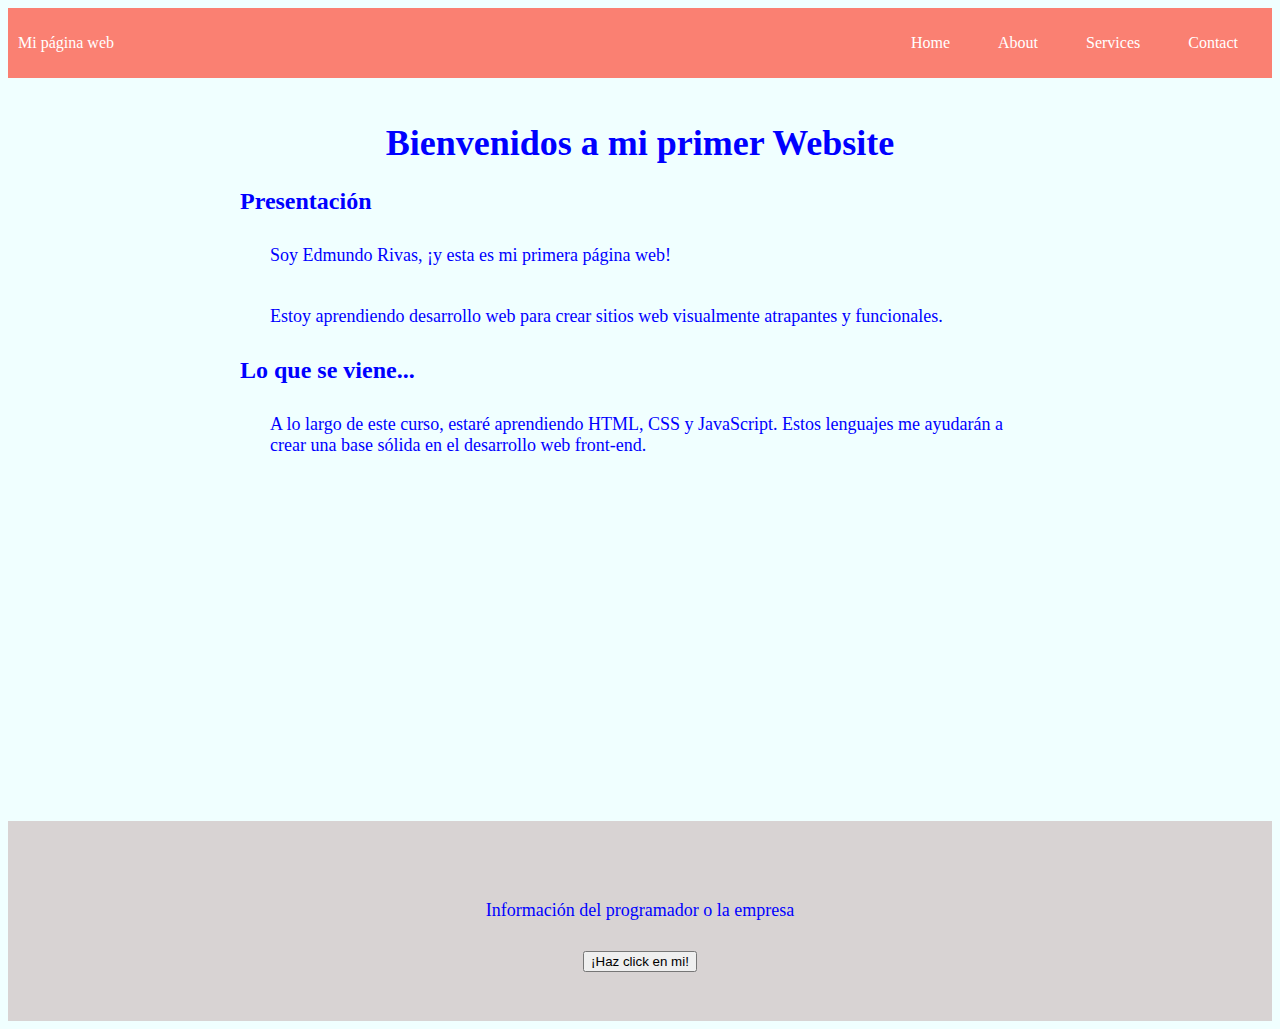
<file: index.html>
<DOCTYPE class="html"></DOCTYPE>
<html>
    <head>
        <meta charset="utf-8">
        <title>Mi primera página Web</title>
        <link rel= "stylesheet" type="text/css" href="styles.css">
    </head>
    <body>
        <header class="container-nav">
            <nav class="navbar" role="navigation">
            <a href="Mi primer website.html" class="brand">Mi página web</a>
            <ul class="nav-links">
                <li><a href="Mi primer website.html">Home</a></li>
                <li><a href="about.html">About</a></li>
                <li><a href="services.html">Services</a></li>
                <li><a href="contact.html">Contact</a></li>
            </ul>
            </nav>
            <button class="button-menu-toggle">Menu</button>
        </header>
    <main>
        <div class="container">
            <h1>Bienvenidos a mi primer Website</h1>
            <section>
                <h2>Presentación</h2>
                <p>Soy Edmundo Rivas, ¡y esta es mi primera página web!</p>
                <p>Estoy aprendiendo desarrollo web para crear sitios web visualmente atrapantes y funcionales.</p>
            </section>
            <section>
                <h2>Lo que se viene...</h2>
                <p>A lo largo de este curso, estaré aprendiendo HTML, CSS y JavaScript. Estos lenguajes me ayudarán a crear una base sólida en el desarrollo web front-end.</p>
            </section>
        <div class="video-container">
                <iframe width="560" height="315" src="https://www.youtube.com/embed/2NjSxQROHoI" title="YouTube video player" frameborder="0" 
            allow="accelerometer; autoplay; clipboard-write; encrypted-media; gyroscope; picture-in-picture; web-share" 
            allowfullscreen>
                </iframe>
        </div>    
            
        </div>
    </main>
    <footer>
        <p>Información del programador o la empresa</p>
        <button onClick="showAlert()" aria-label="Haz click en mi!">¡Haz click en mi!</button>    
    </footer>

<script src="script.js"></script>
    </body>
</html>
</file>
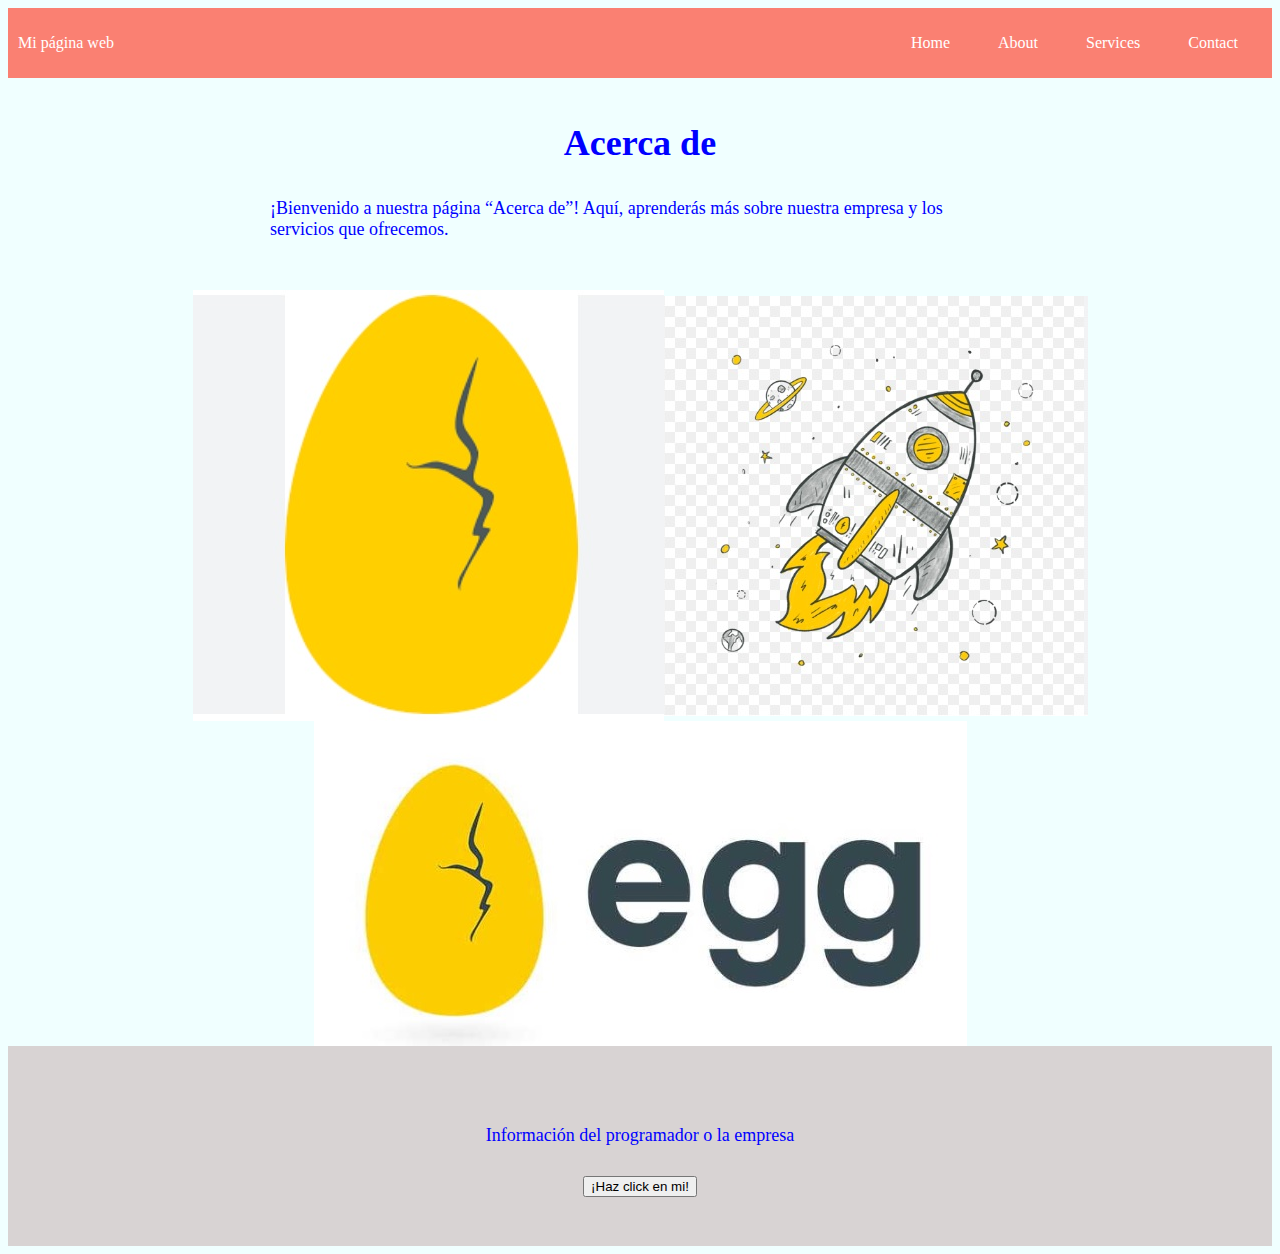
<file: about.html>
<DOCTYPE class="html"></DOCTYPE>
<html>
    <head>
        <meta charset="utf-8">
        <title>Mi primera página Web</title>
        <link rel= "stylesheet" type="text/css" href="styles.css">
    </head>
    <body>
        <header class="container-nav">
            <nav class="navbar" role="navigation">
            <a href="Mi primer website.html" class="brand">Mi página web</a>
            <ul class="nav-links">
                <li><a href="Mi primer website.html">Home</a></li>
                <li><a href="about.html">About</a></li>
                <li><a href="services.html">Services</a></li>
                <li><a href="contact.html">Contact</a></li>
            </ul>
            </nav>
            <button class="button-menu-toggle">Menu</button>
        </header>
    <main>
        <div class="container">
            <h1>Acerca de</h1>
<p>¡Bienvenido a nuestra página “Acerca de”! Aquí, aprenderás más sobre nuestra empresa y los servicios que ofrecemos.</p>
        </div>
        <div class="img-container">
            <img src="descarga1.jpg" alt="Cursos" />
            <img src="descarga2.jpg" alt="Despega Programando" />
            <img src="descarga3.jpg" alt="Unete a la comunidad" />
        </div>
    </main>

        <footer>
            <p>Información del programador o la empresa</p>
            <button onClick="showAlert()" aria-label="Haz click en mi!">¡Haz click en mi!</button>    
        </footer>
<script src="script.js"></script>
    </body>
</html>
</file>
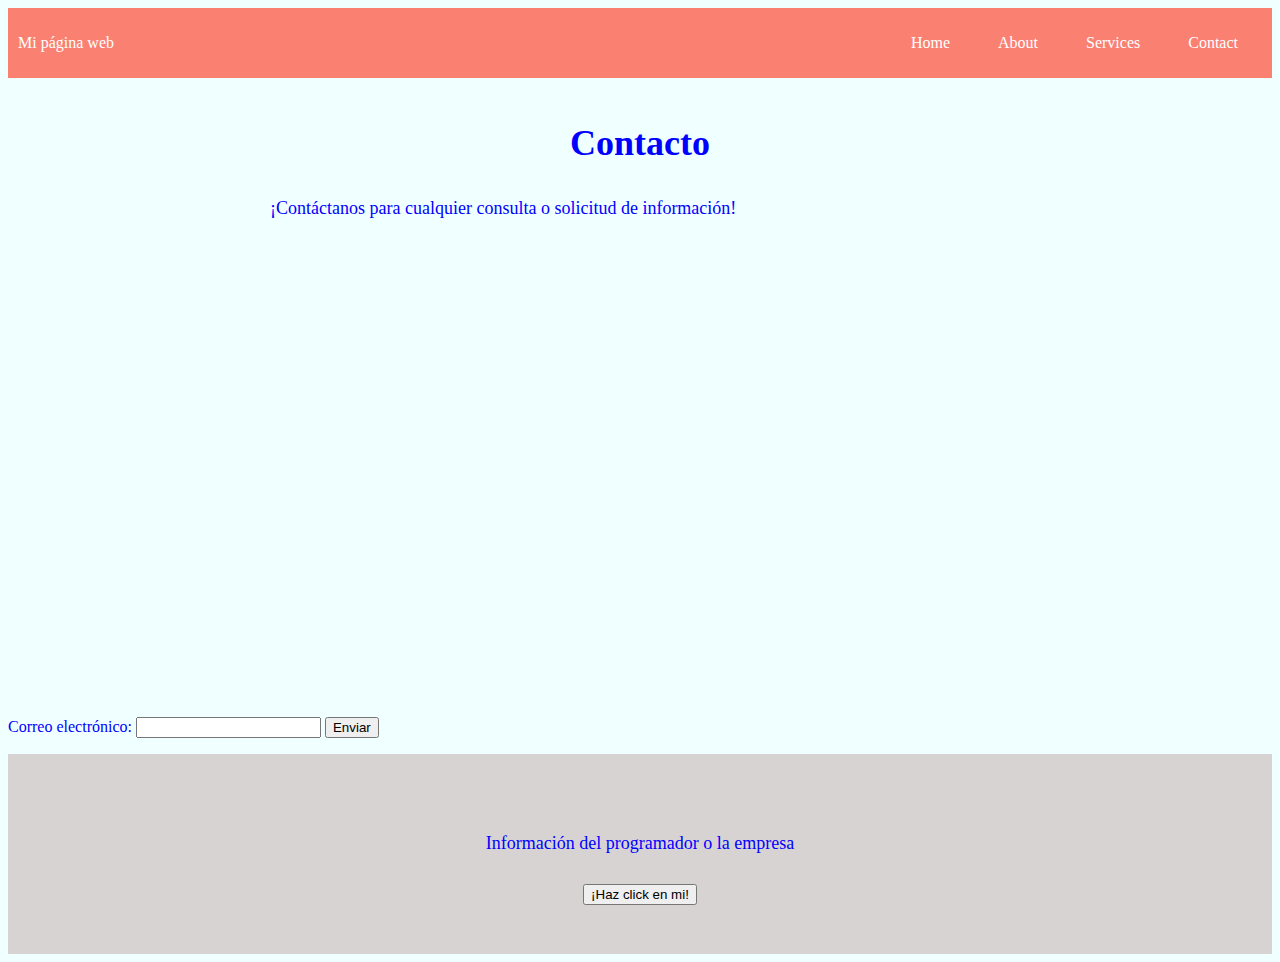
<file: contact.html>
<DOCTYPE class="html"></DOCTYPE>
<html>
    <head>
        <meta charset="utf-8">
        <title>Mi primera página Web</title>
        <link rel= "stylesheet" type="text/css" href="styles.css">
    </head>
    <body>
        <header class="container-nav">
            <nav class="navbar" role="navigation">
            <a href="Mi primer website.html" class="brand">Mi página web</a>
            <ul class="nav-links">
                <li><a href="Mi primer website.html">Home</a></li>
                <li><a href="about.html">About</a></li>
                <li><a href="services.html">Services</a></li>
                <li><a href="contact.html">Contact</a></li>
            </ul>
            </nav>
            <button class="button-menu-toggle">Menu</button>
        </header>
        <main>
            <div class="container">
                <h1>Contacto</h1>
                <p>¡Contáctanos para cualquier consulta o solicitud de información!</p>
            </div>
        </main>
        <form id="myForm">
            <label for="email">Correo electrónico:</label>
                <input type="email" id="email" name="email" required>
                <button type="submit">Enviar</button>
        </form>
        <footer>
            <p>Información del programador o la empresa</p>
            <button onClick="showAlert()" aria-label="Haz click en mi!">¡Haz click en mi!</button>    
        </footer>
<script src="script.js"></script>
    </body>
</html>
</file>
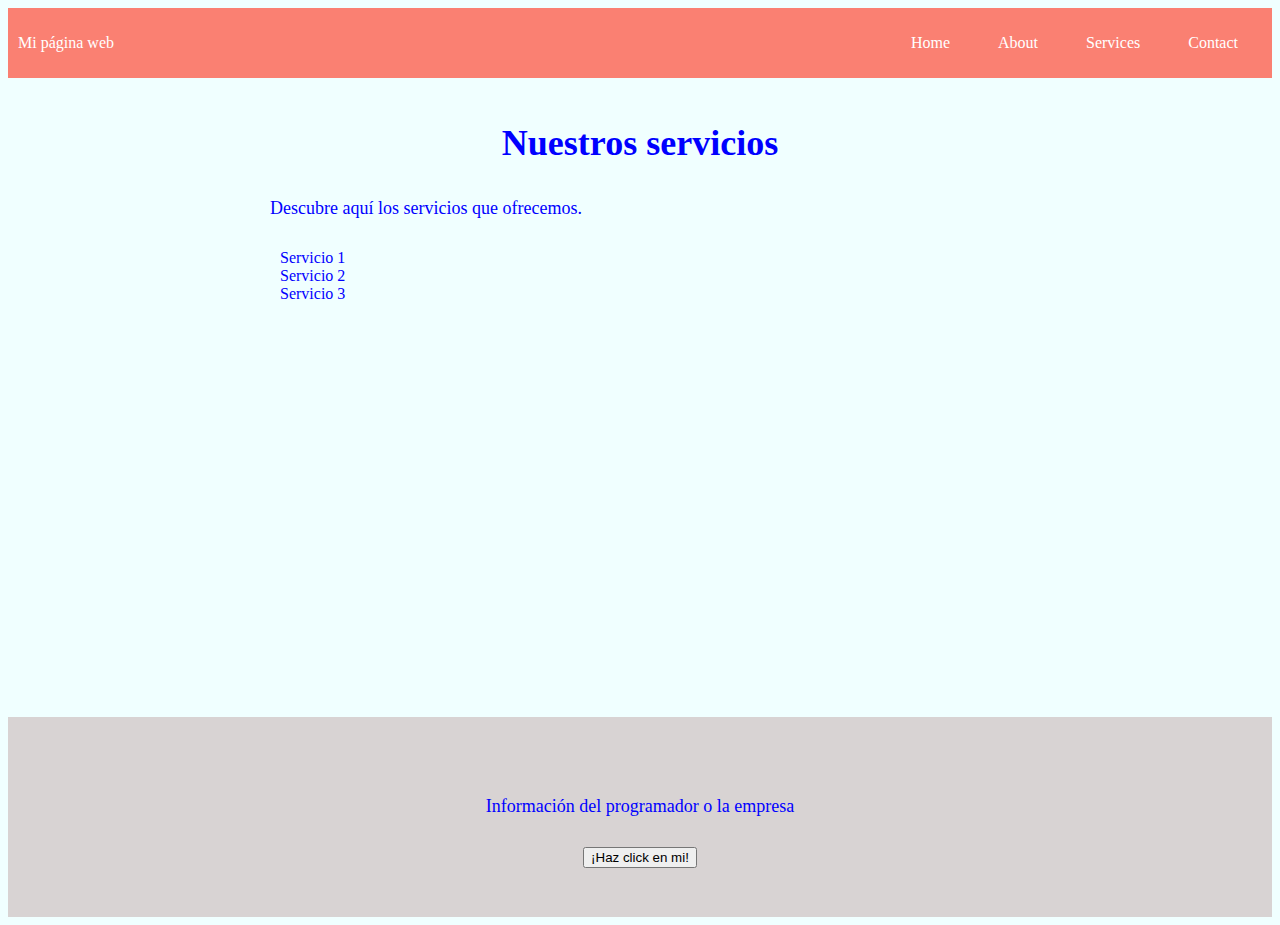
<file: services.html>
<DOCTYPE class="html"></DOCTYPE>
<html>
    <head>
        <meta charset="utf-8">
        <title>Mi primera página Web</title>
        <link rel= "stylesheet" type="text/css" href="styles.css">
    </head>
    <body>
        <header class="container-nav">
            <nav class="navbar" role="navigation">
            <a href="Mi primer website.html" class="brand">Mi página web</a>
            <ul class="nav-links">
                <li><a href="Mi primer website.html">Home</a></li>
                <li><a href="about.html">About</a></li>
                <li><a href="services.html">Services</a></li>
                <li><a href="contact.html">Contact</a></li>
            </ul>
            </nav>
            <button class="button-menu-toggle">Menu</button>
        </header>
        <main>
            <div class="container">
                <h1>Nuestros servicios</h1>
                    <p>Descubre aquí los servicios que ofrecemos.</p>
                    <ul>
                    <li>Servicio 1</li>
                    <li>Servicio 2</li>
                    <li>Servicio 3</li>
                    </ul>
            </div>
        </main>    
</div>
        <footer>
            <p>Información del programador o la empresa</p>
            <button onClick="showAlert()" aria-label="Haz click en mi!">¡Haz click en mi!</button>    
        </footer>
        <script src="script.js"></script>
    </body>
</html>
</file>
<file: styles.css>
body{
    background-color: azure;
    color: blue;
}
main{
  min-height: 71vb;
}
h1{
    font-family: Cambria;
    font-size: 36px;
    text-align: center;
}
h2{
    color: blue;
}
h3{
    font-size: 18px;
    padding: 10px;
    margin: 20px;
}
p{
    font-family: Georgia;
    font-size: 18px;
    padding: 10px;
    margin: 20px;
}
.container{
    max-width: 800px;
    margin: auto;
    padding: 20px;
    text-align:;
}
.row {
    display: flex;
    flex-wrap: wrap;
    margin: 10px;
}
.column {
    flex: 1;
    padding: 10px;
}
@media (max-width: 600px) {
    .column {
      flex: 100%;
    }
  }
  .video-container{
    display: flex;
    flex-direction: column;
    justify-content: center;
    padding: auto;
  }
  footer {
    position: relative;
    bottom: 0;
    display: flex;
    flex-direction: column;
    align-items: center;
    justify-content: center;
    background-color: rgb(216, 211, 211);
    min-height: 200px;
    text-align: center;
    width: 100%;
  }
  .img-container {
    width: 100%;
    display: flex;
    flex-wrap: wrap;
    justify-content: center;
    align-items: center;
  }

  .container-nav {
    display: flex;
    padding: 10px;
    height: 50px;
    background-color: salmon;
  }
  
  .navbar {
    display: flex;
    justify-content: space-between;
    width: 100%;
  }
  
  
  .brand {
    display: flex;
    align-items: center;
  }
  
  
  li>a {
    padding: 8px 24px;
  }
  
  
  li {
    list-style-type: none;
  }
  
  
  a {
    color: white;
    text-decoration:none;
  }
  
  
  .nav-links {
    display: flex;
    align-items: center;
  }
  
  
  .button-menu-toggle {
    display: none;
  }

  @media (max-width: 768px) {
    .column {
      flex: 100%;
    }
  
  
    .nav-links {
      display: none;
    }
  
  
    .button-menu-toggle {
      display: block;
      background-color: white;
      border:none;
      border-radius: 50px;
      padding: 0 24px;
      font-family: monospace;
      font-weight: bold;
      font-size: 20px;
    }
   
    .nav-links.nav-links-responsive {
      position: absolute;
      display: flex;
      background-color: rgba(20,20,20,0.95);
      width: 100%;
      height: 100%;
      top: 70px;
      left: 0;
      flex-direction: column;
      padding-top: 200px;
      align-items: center;
      gap:70px;
      font-size: 40px;
    }
    iframe, video {
      max-width: 90%;
    }
    .video-container {
      padding: 10px;
      gap: 5px;
    }
  }
</file>
